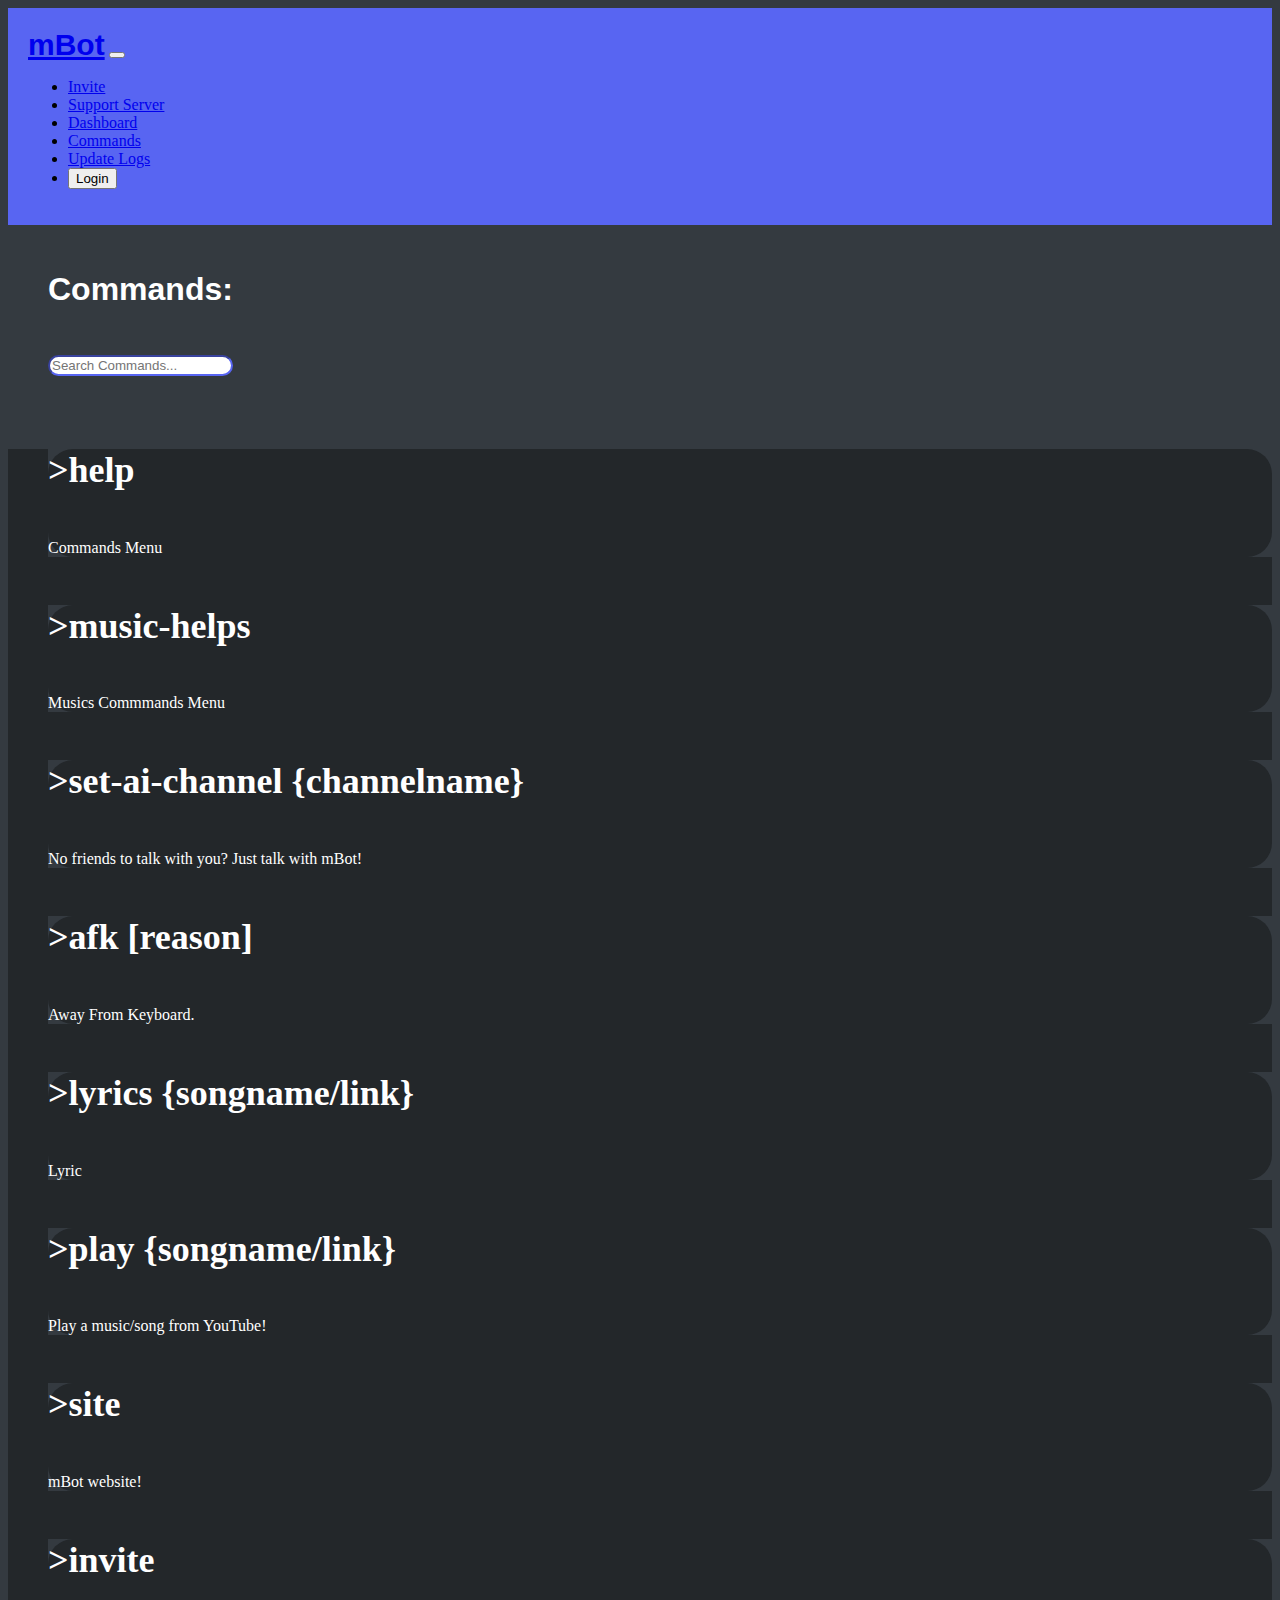
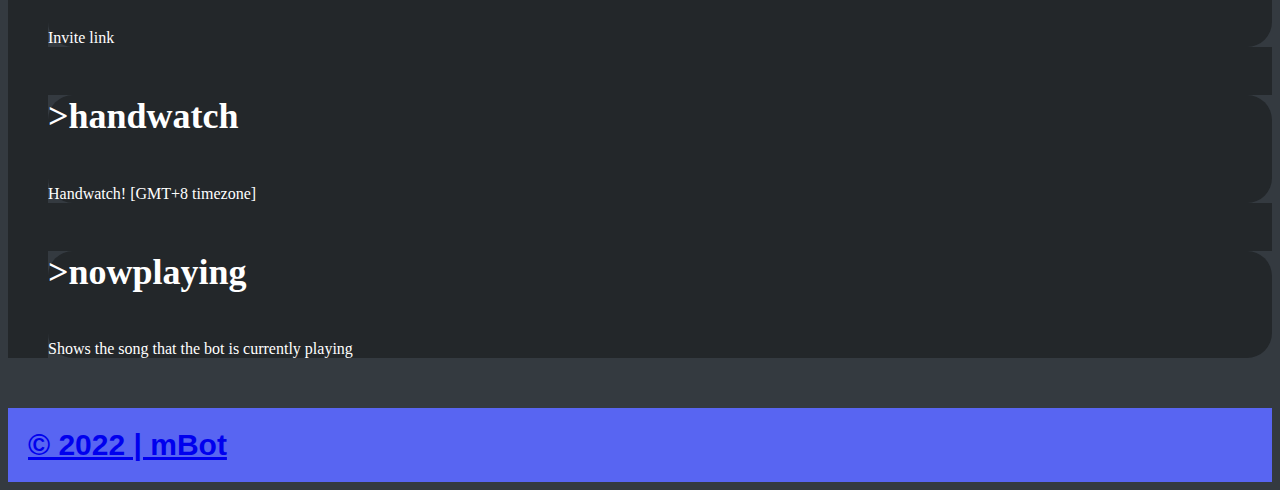
<file: commands.html>
<!doctype html>
<html lang="en">
  <head>
    <!-- Required meta tags -->
    <meta charset="utf-8">
    <meta name="viewport" content="width=device-width, initial-scale=1, shrink-to-fit=no">

    <!-- Bootstrap CSS -->
    <link rel="stylesheet" href="https://cdn.jsdelivr.net/npm/bootstrap@4.6.0/dist/css/bootstrap.min.css" integrity="sha384-B0vP5xmATw1+K9KRQjQERJvTumQW0nPEzvF6L/Z6nronJ3oUOFUFpCjEUQouq2+l" crossorigin="anonymous">

    <!-- Custom CSS -->
    <link rel="stylesheet" href="style.css" media="screen">

    <!-- Favicons -->
    <!-- Change the favicon.png file to the image you wish to use as the favicon -->
    <link rel="icon" type="image/png" href="asset/favicon.png" sizes="16x16">
    <link rel="icon" type="image/png" href="asset/favicon.png" sizes="32x32">
    <link rel="icon" type="image/png" href="asset/favicon.png" sizes="96x96">
    <link rel="apple-touch-icon" sizes="72x72" href="asset/favicon.png" >
    <link rel="apple-touch-icon" sizes="114x114" href="asset/favicon.png" >
    <link rel="apple-touch-icon" sizes="152x152" href="asset/favicon.png" >

    <!-- Bootstrap JS | JQuery -->
    <script src="https://code.jquery.com/jquery-3.5.1.slim.min.js" integrity="sha384-DfXdz2htPH0lsSSs5nCTpuj/zy4C+OGpamoFVy38MVBnE+IbbVYUew+OrCXaRkfj" crossorigin="anonymous"></script>
    <script src="https://cdn.jsdelivr.net/npm/bootstrap@4.6.0/dist/js/bootstrap.bundle.min.js" integrity="sha384-Piv4xVNRyMGpqkS2by6br4gNJ7DXjqk09RmUpJ8jgGtD7zP9yug3goQfGII0yAns" crossorigin="anonymous"></script>

    <!-- SEO tools -->
    <title>mBot - Commands</title>
    <meta name="description" content="mBot Commands list">
    <meta name="keywords" content="mBot Commands">
    <!--Add additional SEO meta data here!-->

    <!-- Open Graph tags -->
    <meta property="og:title" content="mBot Commands List"/>
    <meta property="og:url" content="https://dev--mbot-website.faizgaming.autocode.gg/commands.html"/>
    <meta property="og:image" content="https://dev--mbot-website.faizgaming.autocode.gg/asset/favicon.png"/>
    <meta property="og:type" content="website"/>
    <meta property="og:description" content="mBot commands list..."/>

  </head>
  <body class="bg-dark">
<script>
$(document).bind("contextmenu",function(e) {
 e.preventDefault();
});
$(document).keydown(function(e){
    if(e.which === 123){
       return false;
    }
});
</script>
    <nav class="navbar navbar-expand-md bg-discord navbar-dark">
        <div class="container">
            <!-- Bot/Brand Name -->
            <a class="navbar-brand" href="/index.html"><b>mBot</b></a>
        
            <!-- Bootstrap Toggler/collapsibe Button -->
            <button class="navbar-toggler" type="button" data-toggle="collapse" data-target="#collapsibleNavbar">
                <span class="navbar-toggler-icon"></span>
            </button>
        
            <!-- Navbar links -->
            <div class="collapse navbar-collapse" id="collapsibleNavbar">
                <ul class="navbar-nav">
                    <!-- This link invites Spectre, Change the client id to your bot's id -->
                    <li class="nav-item">
                    <a class="nav-link" href="https://discord.com/api/oauth2/authorize?client_id=911484673786511370&permissions=1392411667702&redirect_uri=https%3A%2F%2Fdev--mbot-website.faizgaming.autocode.gg%2F&response_type=code&scope=bot%20email%20identify">Invite</a>
                    </li>
                    <!-- Change link to your support server link -->
                    <li class="nav-item">
                    <a class="nav-link" target="_blank" href=" " target="_blank">Support Server</a>
                    </li>
                    <li class="nav-item">
                        <a class="nav-link" href="/0.html">Dashboard</a>
                    </li>
                    <li class="nav-item">
                        <a class="nav-link active" href="/commands.html">Commands</a>
                    </li>
                    <li class="nav-item">
                        <a class="nav-link" href="/update-logs.html">Update Logs</a>
                    </li>
                    <li>
                      <button type="button" class="login-btn" onclick="window.location.href='/login.htm'">
                      <i class="fab fa-discord"></i>Login
                      </button>
                    </li>
                </ul>
            </div>
        </div>
    </nav>

    <div class="container container-1">
        <div class="row">
            <h1 class="title-line"><b>Commands:</b></h1>
            <!-- These are dummy commands | They don't actually work on Spectre if you choose to install it -->
        </div>
        <div class="row">
            <input class="form-control" id="myInput" type="text" placeholder="Search Commands...">
        </div>
        <!-- Update these with your bot's Commands -->
        <ul class="list-group" id="CommandList">
            <li class="list-group-item">
                <div class="row">
                    <div class="col-xs-12 col-sm-12 col-md-12 col-lg-12 col-xl-12">
                        <div class="card bg-grey" style="width:100%">
                            <div class="card-body">
                            <!-- Command -->
                            <h4 class="card-title big-text">>help</h4>
                            <!-- Command Description -->
                            <p class="card-text">Commands Menu</p>
                            </div>
                        </div>
                    </div>
                </div>
            </li>
            <li class="list-group-item">
                <div class="row">
                    <div class="col-xs-12 col-sm-12 col-md-12 col-lg-12 col-xl-12">
                        <div class="card bg-grey" style="width:100%">
                            <div class="card-body">
                            <!-- Command -->
                            <h4 class="card-title big-text">>music-helps</h4>
                            <!-- Command Description -->
                            <p class="card-text">Musics Commmands Menu</a>
                            </div>
                        </div>
                    </div>
                </div>
            </li>
            <li class="list-group-item">
                <div class="row">
                    <div class="col-xs-12 col-sm-12 col-md-12 col-lg-12 col-xl-12">
                        <div class="card bg-grey" style="width:100%">
                            <div class="card-body">
                            <!-- Command -->
                            <h4 class="card-title big-text">>set-ai-channel {channelname}</h4>
                            <!-- Command Description -->
                            <p class="card-text">No friends to talk with you? Just talk with mBot!</p>
                            </div>
                        </div>
                    </div>
                </div>
            </li>
            <li class="list-group-item">
                <div class="row">
                    <div class="col-xs-12 col-sm-12 col-md-12 col-lg-12 col-xl-12">
                        <div class="card bg-grey" style="width:100%">
                            <div class="card-body">
                            <!-- Command -->
                            <h4 class="card-title big-text">>afk [reason]</h4>
                            <!-- Command Description -->
                            <p class="card-text">Away From Keyboard.</p>
                            </div>
                        </div>
                    </div>
                </div>
            </li>
            <li class="list-group-item">
                <div class="row">
                    <div class="col-xs-12 col-sm-12 col-md-12 col-lg-12 col-xl-12">
                        <div class="card bg-grey" style="width:100%">
                            <div class="card-body">
                            <!-- Command -->
                            <h4 class="card-title big-text">>lyrics {songname/link}</h4>
                            <!-- Command Description -->
                            <p class="card-text">Lyric</p>
                            </div>
                        </div>
                    </div>
                </div>
            </li>
            <li class="list-group-item">
                <div class="row">
                    <div class="col-xs-12 col-sm-12 col-md-12 col-lg-12 col-xl-12">
                        <div class="card bg-grey" style="width:100%">
                            <div class="card-body">
                            <!-- Command -->
                            <h4 class="card-title big-text">>play {songname/link}</h4>
                            <!-- Command Description -->
                            <p class="card-text">Play a music/song from YouTube!</p>
                            </div>
                        </div>
                    </div>
                </div>
            </li>
            <li class="list-group-item">
                <div class="row">
                    <div class="col-xs-12 col-sm-12 col-md-12 col-lg-12 col-xl-12">
                        <div class="card bg-grey" style="width:100%">
                            <div class="card-body">
                            <!-- Command -->
                            <h4 class="card-title big-text">>site</h4>
                            <!-- Command Description -->
                            <p class="card-text">mBot website!</p>
                            </div>
                        </div>
                    </div>
                </div>
            </li>
            <li class="list-group-item">
                <div class="row">
                    <div class="col-xs-12 col-sm-12 col-md-12 col-lg-12 col-xl-12">
                        <div class="card bg-grey" style="width:100%">
                            <div class="card-body">
                            <!-- Command -->
                            <h4 class="card-title big-text">>invite</h4>
                            <!-- Command Description -->
                            <p class="card-text">Invite link</p>
                            </div>
                        </div>
                    </div>
                </div>
            </li>
            <li class="list-group-item">
                <div class="row">
                    <div class="col-xs-12 col-sm-12 col-md-12 col-lg-12 col-xl-12">
                        <div class="card bg-grey" style="width:100%">
                            <div class="card-body">
                            <!-- Command -->
                            <h4 class="card-title big-text">>handwatch</h4>
                            <!-- Command Description -->
                            <p class="card-text">Handwatch! [GMT+8 timezone]</p>
                            </div>
                        </div>
                    </div>
                </div>
            </li>
            <li class="list-group-item">
                <div class="row">
                    <div class="col-xs-12 col-sm-12 col-md-12 col-lg-12 col-xl-12">
                        <div class="card bg-grey" style="width:100%">
                            <div class="card-body">
                            <!-- Command -->
                            <h4 class="card-title big-text">>nowplaying</h4>
                            <!-- Command Description -->
                            <p class="card-text">Shows the song that the bot is currently playing</p>
                            </div>
                        </div>
                    </div>
                </div>
            </li>
        </ul>
    </div>

    <script>
        $(document).ready(function(){
          $("#myInput").on("keyup", function() {
            var value = $(this).val().toLowerCase();
            $("#CommandList li").filter(function() {
              $(this).toggle($(this).text().toLowerCase().indexOf(value) > -1)
            });
          });
        });
    </script>
    <noscript>Your browser does not support JavaScript!</noscript>
    

    <nav class="navbar navbar-expand-md bg-discord navbar-dark justify-content-center">
        <div class="container">
            <!-- Bot/Brand Name -->
            <a class="navbar-brand" href="/index.html"><b>&#169; 2022 | mBot</b></a>
        </div>
    </nav>
    
  </body>
</html>
</file>
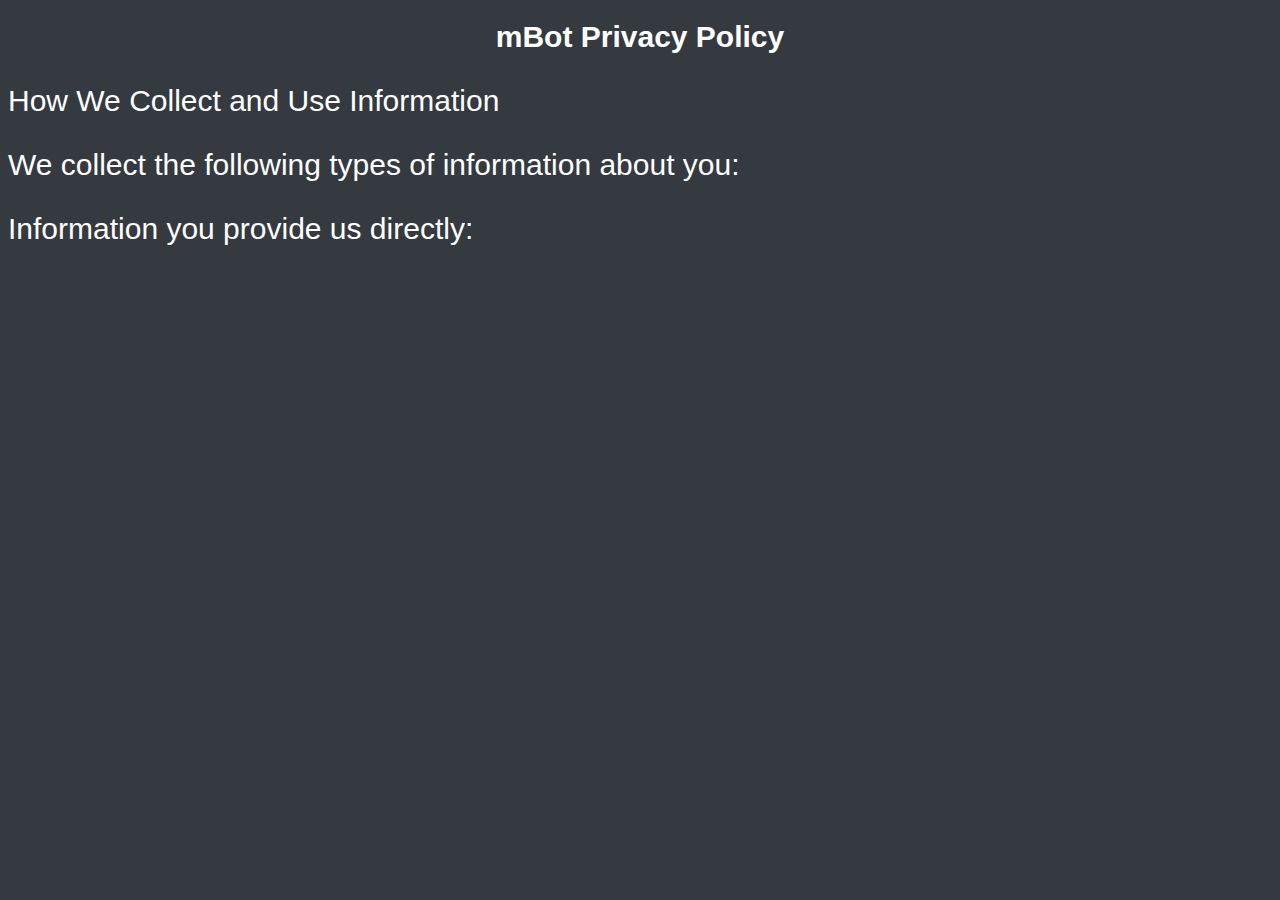
<file: privacy.html>
<!doctype html>
<html lang="en">
  <head>
    <!-- Required meta tags -->
    <meta charset="utf-8">
    <meta name="viewport" content="width=device-width, initial-scale=1, shrink-to-fit=no">

    <!-- Bootstrap CSS -->
    <link rel="stylesheet" href="https://cdn.jsdelivr.net/npm/bootstrap@4.6.0/dist/css/bootstrap.min.css" integrity="sha384-B0vP5xmATw1+K9KRQjQERJvTumQW0nPEzvF6L/Z6nronJ3oUOFUFpCjEUQouq2+l" crossorigin="anonymous">

    <!-- Custom CSS -->
    <link rel="stylesheet" href="style.css" media="screen">

    <!-- Favicons -->
    <!-- Change the favicon.png file to the image you wish to use as the favicon -->
    <link rel="icon" type="image/png" href="asset/favicon.png" sizes="16x16">
    <link rel="icon" type="image/png" href="asset/favicon.png" sizes="32x32">
    <link rel="icon" type="image/png" href="asset/favicon.png" sizes="96x96">
    <link rel="apple-touch-icon" sizes="72x72" href="asset/favicon.png" >
    <link rel="apple-touch-icon" sizes="114x114" href="asset/favicon.png" >
    <link rel="apple-touch-icon" sizes="152x152" href="asset/favicon.png" >

    <!-- Bootstrap JS | JQuery -->
    <script src="https://code.jquery.com/jquery-3.5.1.slim.min.js" integrity="sha384-DfXdz2htPH0lsSSs5nCTpuj/zy4C+OGpamoFVy38MVBnE+IbbVYUew+OrCXaRkfj" crossorigin="anonymous"></script>
    <script src="https://cdn.jsdelivr.net/npm/bootstrap@4.6.0/dist/js/bootstrap.bundle.min.js" integrity="sha384-Piv4xVNRyMGpqkS2by6br4gNJ7DXjqk09RmUpJ8jgGtD7zP9yug3goQfGII0yAns" crossorigin="anonymous"></script>

    <!-- SEO tools -->
    <title>mBot - Privacy Policy</title>
    <meta name="description" content="mBot. Music and Moderation Discord Bot...">
    <meta name="keywords" content="mBot Privacy">
    <!--Add additional SEO meta data here!-->

    <!-- Open Graph tags -->
    <meta property="og:title" content="mBot Privacy Policy"/>
    <meta property="og:url" content="https://dev--mbot-website.faizgaming.autocode.gg/privacy.html"/>
    <meta property="og:image" content="https://dev--mbot-website.faizgaming.autocode.gg/asset/favicon.png"/>
    <meta property="og:type" content="website"/>
    <meta property="og:description" content="Privacy Policy"/>

  </head>
  <body class="bg-dark">
<script>
$(document).bind("contextmenu",function(e) {
 e.preventDefault();
});
$(document).keydown(function(e){
    if(e.which === 123){
       return false;
    }
});
</script>
   <center>
    <h1 class="navbar-brand" style="color:white"><strong>mBot Privacy Policy</strong></h1>
   </center>
    <p class="navbar-brand" style="color:white">How We Collect and Use Information</p>
     <p class="navbar-brand" style="color:white">We collect the following types of information about you:</p>
      <p class="navbar-brand" style="color:white">Information you provide us directly:</p>
  </body>
</html>
</file>
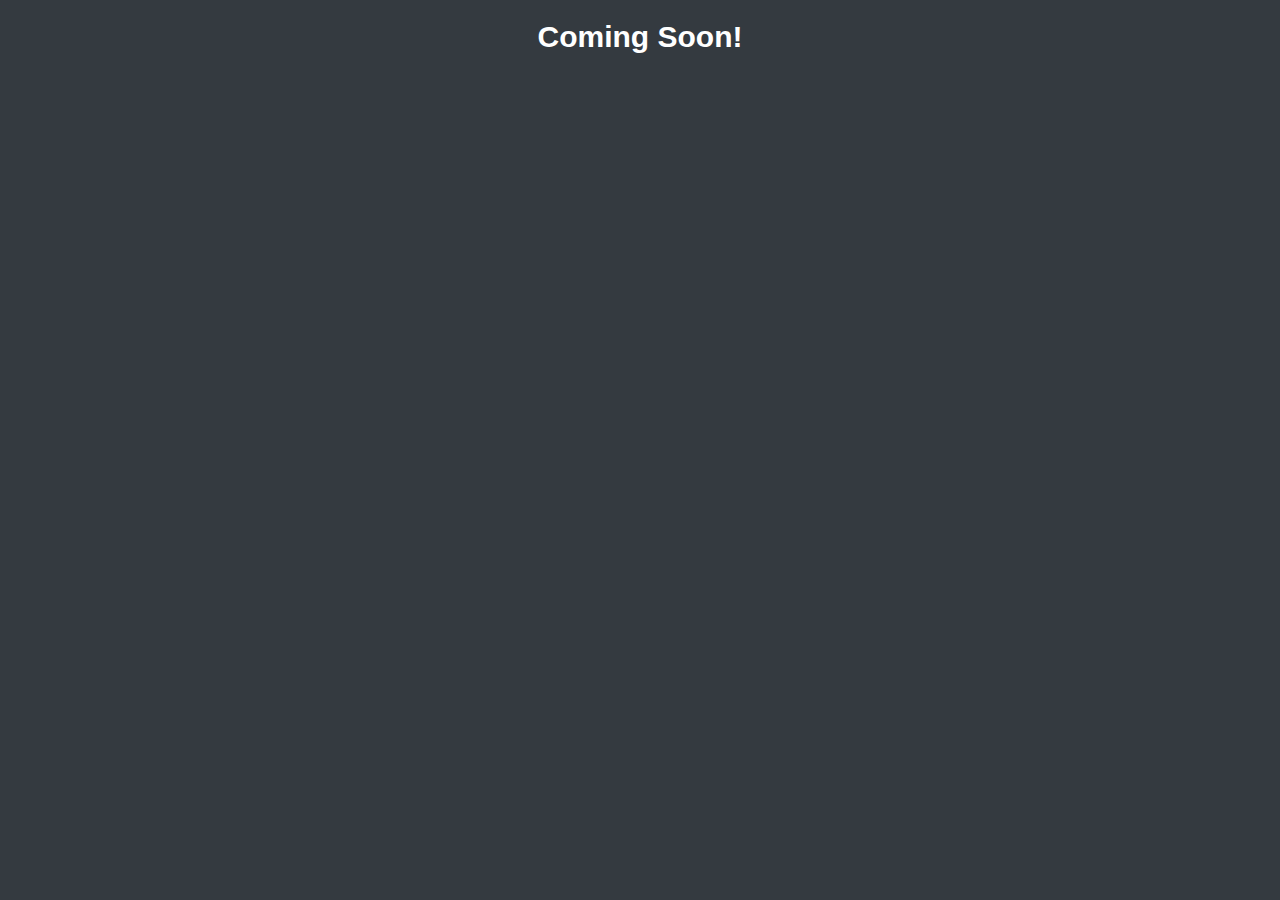
<file: terms.html>
<!doctype html>
<html lang="en">
  <head>
    <!-- Required meta tags -->
    <meta charset="utf-8">
    <meta name="viewport" content="width=device-width, initial-scale=1, shrink-to-fit=no">

    <!-- Bootstrap CSS -->
    <link rel="stylesheet" href="https://cdn.jsdelivr.net/npm/bootstrap@4.6.0/dist/css/bootstrap.min.css" integrity="sha384-B0vP5xmATw1+K9KRQjQERJvTumQW0nPEzvF6L/Z6nronJ3oUOFUFpCjEUQouq2+l" crossorigin="anonymous">

    <!-- Custom CSS -->
    <link rel="stylesheet" href="style.css" media="screen">

    <!-- Favicons -->
    <!-- Change the favicon.png file to the image you wish to use as the favicon -->
    <link rel="icon" type="image/png" href="asset/favicon.png" sizes="16x16">
    <link rel="icon" type="image/png" href="asset/favicon.png" sizes="32x32">
    <link rel="icon" type="image/png" href="asset/favicon.png" sizes="96x96">
    <link rel="apple-touch-icon" sizes="72x72" href="asset/favicon.png" >
    <link rel="apple-touch-icon" sizes="114x114" href="asset/favicon.png" >
    <link rel="apple-touch-icon" sizes="152x152" href="asset/favicon.png" >

    <!-- Bootstrap JS | JQuery -->
    <script src="https://code.jquery.com/jquery-3.5.1.slim.min.js" integrity="sha384-DfXdz2htPH0lsSSs5nCTpuj/zy4C+OGpamoFVy38MVBnE+IbbVYUew+OrCXaRkfj" crossorigin="anonymous"></script>
    <script src="https://cdn.jsdelivr.net/npm/bootstrap@4.6.0/dist/js/bootstrap.bundle.min.js" integrity="sha384-Piv4xVNRyMGpqkS2by6br4gNJ7DXjqk09RmUpJ8jgGtD7zP9yug3goQfGII0yAns" crossorigin="anonymous"></script>

    <!-- SEO tools -->
    <title>mBot - Terms Of Service</title>
    <meta name="description" content="mBot. Music and Moderation Discord Bot...">
    <meta name="keywords" content="mBot Terms, mBot ToS">
    <!--Add additional SEO meta data here!-->

    <!-- Open Graph tags -->
    <meta property="og:title" content="mBot Terms of Service"/>
    <meta property="og:url" content="https://dev--mbot-website.faizgaming.autocode.gg/terms.html"/>
    <meta property="og:image" content="https://dev--mbot-website.faizgaming.autocode.gg/asset/favicon.png"/>
    <meta property="og:type" content="website"/>
    <meta property="og:description" content="Terms of Service (ToS)"/>

  </head>
  <body class="bg-dark">
<script>
$(document).bind("contextmenu",function(e) {
 e.preventDefault();
});
$(document).keydown(function(e){
    if(e.which === 123){
       return false;
    }
});
</script>
   <center>
    <h1 class="navbar-brand" style="color:white">Coming Soon!</h1>
   </center>
  </body>
</html>
</file>
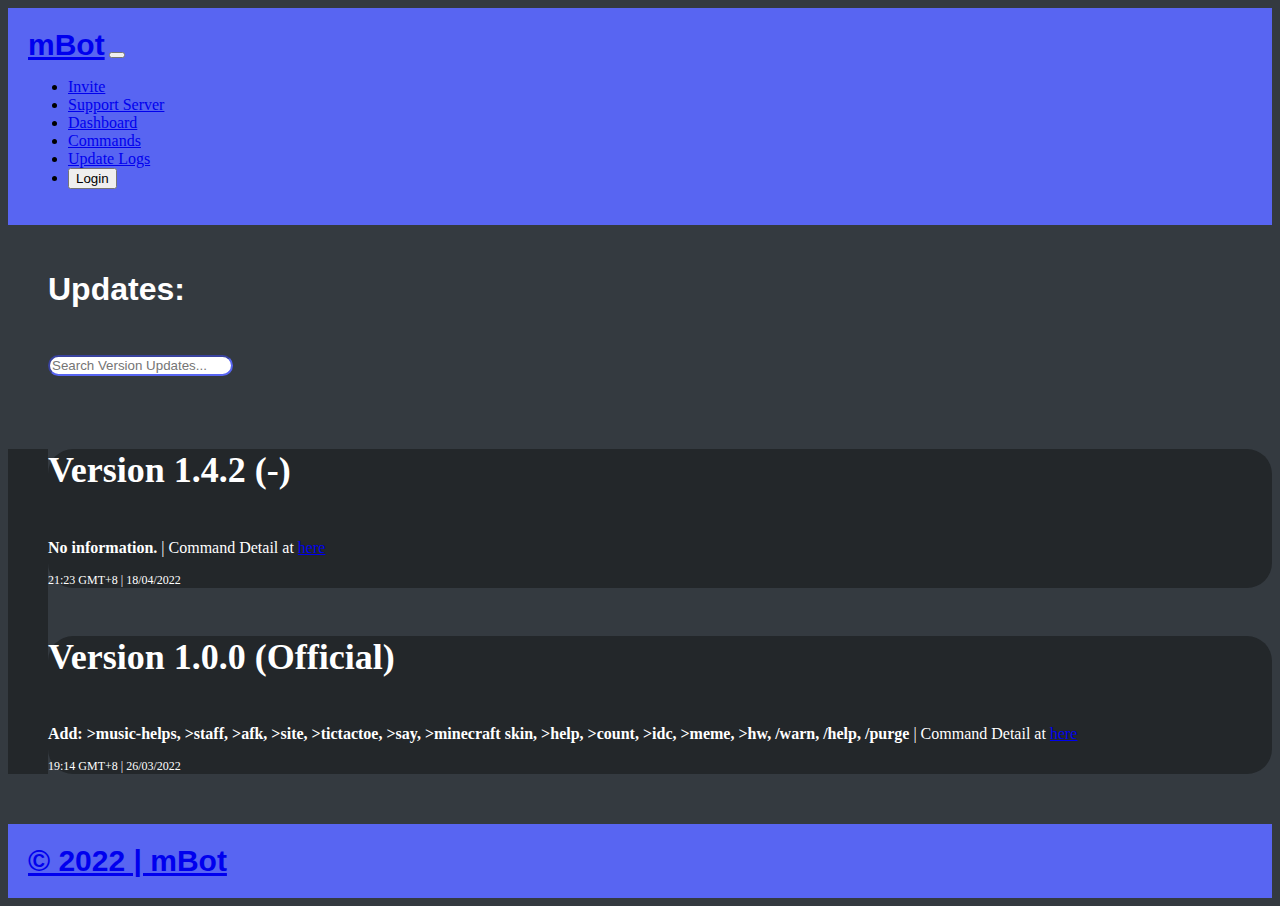
<file: update-logs.html>
<!doctype html>
<html lang="en">
  <head>
    <!-- Required meta tags -->
    <meta charset="utf-8">
    <meta name="viewport" content="width=device-width, initial-scale=1, shrink-to-fit=no">

    <!-- Bootstrap CSS -->
    <link rel="stylesheet" href="https://cdn.jsdelivr.net/npm/bootstrap@4.6.0/dist/css/bootstrap.min.css" integrity="sha384-B0vP5xmATw1+K9KRQjQERJvTumQW0nPEzvF6L/Z6nronJ3oUOFUFpCjEUQouq2+l" crossorigin="anonymous">

    <!-- Custom CSS -->
    <link rel="stylesheet" href="style.css" media="screen">

    <!-- Favicons -->
    <!-- Change the favicon.png file to the image you wish to use as the favicon -->
    <link rel="icon" type="image/png" href="asset/favicon.png" sizes="16x16">
    <link rel="icon" type="image/png" href="asset/favicon.png" sizes="32x32">
    <link rel="icon" type="image/png" href="asset/favicon.png" sizes="96x96">
    <link rel="apple-touch-icon" sizes="72x72" href="asset/favicon.png" >
    <link rel="apple-touch-icon" sizes="114x114" href="asset/favicon.png" >
    <link rel="apple-touch-icon" sizes="152x152" href="asset/favicon.png" >

    <!-- Bootstrap JS | JQuery -->
    <script src="https://code.jquery.com/jquery-3.5.1.slim.min.js" integrity="sha384-DfXdz2htPH0lsSSs5nCTpuj/zy4C+OGpamoFVy38MVBnE+IbbVYUew+OrCXaRkfj" crossorigin="anonymous"></script>
    <script src="https://cdn.jsdelivr.net/npm/bootstrap@4.6.0/dist/js/bootstrap.bundle.min.js" integrity="sha384-Piv4xVNRyMGpqkS2by6br4gNJ7DXjqk09RmUpJ8jgGtD7zP9yug3goQfGII0yAns" crossorigin="anonymous"></script>

    <!-- SEO tools -->
    <title>mBot - ChangeLogs</title>
    <meta name="description" content="mBot latest changelogs...">
    <meta name="keywords" content="mBot Update Log, mBot changelog">
    <!--Add additional SEO meta data here!-->

    <!-- Open Graph tags -->
    <meta property="og:title" content="Changelogs | mBot Website"/>
    <meta property="og:url" content="/update-logs.html"/>
    <meta property="og:image" content="asset/favicon.png"/>
    <meta property="og:type" content="website"/>
    <meta property="og:description" content="mBot latest changelogs..."/>

  </head>
  <body class="bg-dark">
<script>
$(document).bind("contextmenu",function(e) {
 e.preventDefault();
});
$(document).keydown(function(e){
    if(e.which === 123){
       return false;
    }
});
</script>
    <nav class="navbar navbar-expand-md bg-discord navbar-dark">
        <div class="container">
            <!-- Bot/Brand Name -->
            <a class="navbar-brand" href="/index.html"><b>mBot</b></a>
        
            <!-- Bootstrap Toggler/collapsibe Button -->
            <button class="navbar-toggler" type="button" data-toggle="collapse" data-target="#collapsibleNavbar">
                <span class="navbar-toggler-icon"></span>
            </button>
        
            <!-- Navbar links -->
            <div class="collapse navbar-collapse" id="collapsibleNavbar">
                <ul class="navbar-nav">
                    <!-- This link invites Spectre, Change the client id to your bot's id -->
                    <li class="nav-item">
                    <a class="nav-link" href="https://discord.com/api/oauth2/authorize?client_id=911484673786511370&permissions=1392411667702&redirect_uri=https%3A%2F%2Fdev--mbot-website.faizgaming.autocode.gg%2F&response_type=code&scope=bot%20email%20identify">Invite</a>
                    </li>
                    <!-- Change link to your support server link -->
                    <li class="nav-item">
                    <a class="nav-link" href=" ">Support Server</a>
                    </li>
                    <li class="nav-item">
                        <a class="nav-link" href="/0.html">Dashboard</a>
                    </li>
                    <li class="nav-item">
                        <a class="nav-link" href="/commands.html">Commands</a>
                    </li>
                    <li class="nav-item">
                        <a class="nav-link active" href=" ">Update Logs</a>
                    </li>
                    <li>
                      <button type="button" class="login-btn" onclick="window.location.href='/login.htm'">
                      <i class="fab fa-discord"></i>Login
                      </button>
                    </li>
                </ul>
            </div>
        </div>
    </nav>

    <div class="container container-1">
        <div class="row">
            <h1 class="title-line"><b>Updates:</b></h1>
            <!-- These are dummy versions | They don't actually exist for Spectre if you choose to install it -->
            <!-- The dates noted as update dates are dummy dates and mean nothing, update them with your update dates when you update your bot-->
        </div>
        <div class="row">
            <input class="form-control" id="myInput" type="text" placeholder="Search Version Updates...">
        </div>
        <!-- Update these with your bot's Update Logs -->
        <!-- Update these with your bot's Update Logs -->
        <ul class="list-group" id="VersionList">
            <li class="list-group-item">
                <div class="row">
                    <div class="col-xs-12 col-sm-12 col-md-12 col-lg-12 col-xl-12">
                        <div class="card bg-grey" style="width:100%">
                            <div class="card-body">
                            <!-- Version -->
                            <h4 class="card-title big-text">Version 1.4.2 (-)</h4>
                            <!-- Version Description -->
                            <p class="card-text"><strong> No information. </strong> | Command Detail at <a href="/commands.html">here</a></p>
                            <!--Update Date and Time -->
                            <p class="date">21:23 GMT+8 | 18/04/2022</p>
                            </div>
                        </div>
                        <div class="card bg-grey" style="width:100%">
                            <div class="card-body">
                            <!-- Version -->
                            <h4 class="card-title big-text">Version 1.0.0 (Official)</h4>
                            <!-- Version Description -->
                            <p class="card-text"><strong>Add: >music-helps, >staff, >afk, >site, >tictactoe, >say, >minecraft skin, >help, >count, >idc, >meme, >hw, /warn, /help, /purge</strong> | Command Detail at <a href="/commands.html">here</a></p>
                            <!--Update Date and Time -->
                            <p class="date">19:14 GMT+8 | 26/03/2022</p>
                            </div>
                        </div>
                    </div>
                </div>
            </li>
        </ul>
    </div>

    <script>
        $(document).ready(function(){
          $("#myInput").on("keyup", function() {
            var value = $(this).val().toLowerCase();
            $("#VersionList li").filter(function() {
              $(this).toggle($(this).text().toLowerCase().indexOf(value) > -1)
            });
          });
        });
    </script>

    <nav class="navbar navbar-expand-md bg-discord navbar-dark justify-content-center">
        <div class="container">
            <!-- Bot/Brand Name -->
            <a class="navbar-brand" href="/index.html"><b>&#169; 2022 | mBot</b></a>
        </div>
    </nav>
    
  </body>
</html>
</file>
<file: style.css>
.bg-discord{
    background-color: #5865F2;
}
.bg-dark{
    background-color: #343A40;
}
.navbar{
    padding: 20px;
}
@import url('https://fonts.googleapis.com/css2?family=Montserrat:wght@900&display=swap');
.navbar-brand{
    font-family: 'Montserrat', sans-serif;
    font-size: 30px;
}
.container-1{
    margin-bottom: 50px;
}
.bg-grey{
    background-color: #23272a;
}
.card{
    border-width: 0px;
    border-radius: 25px;
    color: #ffffff;
    margin-bottom: 20px
}
.brand-line{
    font-family: 'Montserrat', sans-serif;
    margin-top: 40px;
    margin-bottom: 40px;
    margin-left: 15px;
    color: #ffffff;
}
.title-line{
    font-family: 'Montserrat', sans-serif;
    padding-top: 25px;
    color: #ffffff;
    margin-left: 40px;
}
.card-img-top{
    padding: 0px;
    border-radius: 12px;
    margin-bottom: 10px;
}
.btn-discord{
    color: #ffffff;
    background-color: #5865F2;
    border-color: #5865F2;
}
.btn-discord:hover{
    color: #ffffff;
    background-color: #7289DA;
    border-color: #7289DA;
}
.big-text{
    font-size: 36px;
}
.card-text{
    font-size: 16px;
}
input{
    margin: 25px;
    border-color: #5865F2;
    border-width: 5px;
    color: #5865F2;
}
.form-control{
    border-color: #5865F2;
    border-width: 2px;
    border-radius: 25px;
    color: #5865F2;
    margin-left: 40px;
    margin-right: 40px;
}
.form-control:active{
    border-color: #5865F2;
    border-width: 3px;
    border-radius: 25px;
    color: #5865F2;
}
.list-group{
    list-style: none;
    background-color: #23272a;
}
.list-group-item{
    list-style: none;
    background-color: #343A40;
    border-width: 0px;
}
.date{
    font-size: 12px;
}
.comment {
  display: block;
  transition: all 1s;
}
.commentClicked {
  min-height: 0px;
  border: 1px solid #eee;
  border-radius: 5px;
  padding: 5px 10px
}
.container textarea {
  width: 100%;
  border: none;
  background: #E8E8E8;
  padding: 5px 10px;
  height: 50%;
  border-radius: 5px 5px 0px 0px;
  border-bottom: 2px solid #016BA8;
  transition: all 0.5s;
  margin-top: 15px;
}
button.primaryContained {
  background: #016ba8;
  color: #fff;
  padding: 10px 10px;
  border: none;
  margin-top: 0px;
  cursor: pointer;
  text-transform: uppercase;
  letter-spacing: 4px;
  box-shadow: 0px 2px 6px 0px rgba(0, 0, 0, 0.25);
  transition: 1s all;
  font-size: 10px;
  border-radius: 5px;
}
button.primaryContained:hover {
  background: #9201A8;
}
.modal .modal-dialog .modal-content .modal-body .login-form .checkbox label {
  padding-left: 20px;
}
.modal .modal-dialog .modal-content .modal-body .login-form .checkbox label:before {
  top: 4px;
  left: 15px;
}
.modal .modal-dialog .modal-content .modal-body .login-form input.main-input-box {
  height: 50px;
  border-radius: 4px;
  border: 1px solid #cccccc;
  margin-bottom: 15px;
  color: #111111;
  font-weight: 500;
  font-size: 15px;
  width: 100%;
  padding: 5px 15px;
}
.modal .modal-dialog .modal-content .modal-body .login-form input.main-input-box:focus {
  outline: none;
}
.modal .modal-dialog .modal-content .modal-body .login-form .btn-fill {
  color: #ffffff;
  padding: 13px 50px;
  border-radius: 4px;
  background: #7946fb;
  text-transform: uppercase;
  font-size: 14px;
  display: inline-block;
  border: none;
  text-align: center;
  cursor: pointer;
  -webkit-transition: all 0.3s ease-out;
  -moz-transition: all 0.3s ease-out;
  -ms-transition: all 0.3s ease-out;
  -o-transition: all 0.3s ease-out;
  transition: all 0.3s ease-out;
}
.modal .modal-dialog .modal-content .modal-body .login-form .btn-fill:hover {
  background: #bc2bff;
}
.modal .modal-dialog .modal-content .modal-body .login-form .lost-password {
  margin-bottom: 0;
  margin-top: 0;
}
.modal .modal-dialog .modal-content .modal-body .login-form .lost-password a {
  color: #111111;
  -webkit-transition: all 0.3s ease-out;
  -moz-transition: all 0.3s ease-out;
  -ms-transition: all 0.3s ease-out;
  -o-transition: all 0.3s ease-out;
  transition: all 0.3s ease-out;
}
.modal .modal-dialog .modal-content .modal-body .login-form .lost-password a:hover {
  color: #7946fb;
}
.modal .modal-dialog .modal-content .modal-body .login-form .btn-register {
  color: #111111;
  -webkit-transition: all 0.3s ease-out;
  -moz-transition: all 0.3s ease-out;
  -ms-transition: all 0.3s ease-out;
  -o-transition: all 0.3s ease-out;
  transition: all 0.3s ease-out;
}
.modal .modal-dialog .modal-content .modal-body .login-form .btn-register i {
  margin-right: 10px;
  color: #7946fb;
}
.modal .modal-dialog .modal-content .modal-body .login-form .btn-register:hover {
  color: #7946fb;
}
.modal .modal-dialog .modal-content .modal-body .login-form .checkbox {
  padding-left: 5px;
}
.modal .modal-dialog .modal-content .modal-body .login-form .checkbox label {
  display: inline-block;
  position: relative;
  padding-left: 20px;
  margin-top: 0;
  margin-bottom: 0;
}
.modal .modal-dialog .modal-content .modal-body .login-form .checkbox label:before {
  content: "";
  display: inline-block;
  position: absolute;
  width: 17px;
  height: 17px;
  left: 0;
  margin-left: -5px;
  border: 1px solid #cccccc;
  border-radius: 3px;
  background-color: #fff;
  -webkit-transition: border 0.15s ease-in-out, color 0.15s ease-in-out;
  -o-transition: border 0.15s ease-in-out, color 0.15s ease-in-out;
  transition: border 0.15s ease-in-out, color 0.15s ease-in-out;
}
.modal .modal-dialog .modal-content .modal-body .login-form .checkbox label:after {
  display: inline-block;
  position: absolute;
  width: 16px;
  height: 16px;
  left: 0;
  top: 0;
  margin-left: -20px;
  padding-left: 3px;
  padding-top: 1px;
  font-size: 11px;
  color: #555555;
}
.modal .modal-dialog .modal-content .modal-body .login-form .checkbox input[type="checkbox"] {
  display: none;
}
.modal .modal-dialog .modal-content .modal-body .login-form .checkbox input[type="checkbox"]:focus + label::before {
  outline: thin dotted;
  outline: 5px auto -webkit-focus-ring-color;
  outline-offset: -2px;
}
.modal .modal-dialog .modal-content .modal-body .login-form .checkbox input[type="checkbox"]:checked + label::after {
  font-family: 'FontAwesome';
  content: "\f00c";
}
.modal .modal-dialog .modal-content .modal-body .login-form .checkbox input[type="checkbox"]:disabled + label {
  opacity: 0.65;
}
.modal .modal-dialog .modal-content .modal-body .login-form .checkbox input[type="checkbox"]:disabled + label::before {
  background-color: #eeeeee;
  cursor: not-allowed;
}
.modal .modal-dialog .modal-content .modal-body .login-form .checkbox.checkbox-circle label::before {
  border-radius: 50%;
}
.modal .modal-dialog .modal-content .modal-body .login-form .checkbox-primary input[type="checkbox"]:checked + label::before {
  background-color: #7946fb;
  border-color: #7946fb;
}
.modal .modal-dialog .modal-content .modal-body .login-form .checkbox-primary input[type="checkbox"]:checked + label::after {
  color: #fff;
}
.modal .modal-dialog .modal-content .modal-body .login-form .modal-header .close {
  margin: -1.5rem -1rem -1rem auto;
  font-size: 24px;
}
.modal .modal-dialog .modal-content .modal-body .login-form .modal-header .close:focus {
  outline: none;
}
.modal .modal-dialog .modal-content .modal-body .login-box-social {
  margin-top: 30px;
}
.modal .modal-dialog .modal-content .modal-body .login-box-social ul li {
  display: inline-block;
  margin-right: 1px;
  margin-bottom: 5px;
  font-size: 18px;
}
.modal .modal-dialog .modal-content .modal-body .login-box-social ul li a {
  width: 54px;
  height: 50px;
  border-radius: 2px;
  color: #ffffff;
  display: -webkit-box;
  display: -ms-flexbox;
  display: flex;
  -webkit-box-pack: center;
  -ms-flex-pack: center;
  justify-content: center;
  -webkit-box-align: center;
  -ms-flex-align: center;
  align-items: center;
  border: 1px solid;
  -webkit-transition: all 0.3s ease-out;
  -moz-transition: all 0.3s ease-out;
  -ms-transition: all 0.3s ease-out;
  -o-transition: all 0.3s ease-out;
  transition: all 0.3s ease-out;
}
.modal .modal-dialog .modal-content .modal-body .login-box-social ul li .facebook {
  background-color: #445099;
  border-color: #445099;
}
.modal .modal-dialog .modal-content .modal-body .login-box-social ul li .twitter {
  background-color: #40c4ff;
  border-color: #40c4ff;
}
.modal .modal-dialog .modal-content .modal-body .login-box-social ul li .linkedin {
  background-color: #175ac2;
  border-color: #175ac2;
}
.modal .modal-dialog .modal-content .modal-body .login-box-social ul li .google {
  background-color: #d50000;
  border-color: #d50000;
}
.modal .modal-dialog .modal-content .modal-body .login-box-social ul li:hover a {
  background-color: transparent;
}
.modal .modal-dialog .modal-content .modal-body .login-box-social ul li:hover .facebook {
  color: #445099;
}
.modal .modal-dialog .modal-content .modal-body .login-box-social ul li:hover .twitter {
  color: #40c4ff;
}
.modal .modal-dialog .modal-content .modal-body .login-box-social ul li:hover .linkedin {
  color: #175ac2;
}
.modal .modal-dialog .modal-content .modal-body .login-box-social ul li:hover .google {
  color: #d50000;
}
.nav-action-elements ul li .login-btn {
  background-color: transparent;
  cursor: pointer;
  box-shadow: none;
  border: none;
  font-weight: 400;
  font-family: 'Poppins', sans-serif;
  -webkit-transition: all 0.3s ease-out;
  -moz-transition: all 0.3s ease-out;
  -ms-transition: all 0.3s ease-out;
  -o-transition: all 0.3s ease-out;
  transition: all 0.3s ease-out;
}
.nav-action-elements ul li .login-btn i {
  margin-right: 10px;
  -webkit-transition: all 0.3s ease-out;
  -moz-transition: all 0.3s ease-out;
  -ms-transition: all 0.3s ease-out;
  -o-transition: all 0.3s ease-out;
  transition: all 0.3s ease-out;
}
@media only screen and (max-width: 1199px) {
  .nav-action-elements ul li .login-btn i {
    display: none;
  }
}
.nav-action-elements ul li .login-btn:focus {
  outline: none;
}
.nav-action-elements ul li .ghost-btn {
  border-radius: 4px;
  display: -webkit-inline-box;
  display: -ms-inline-flexbox;
  display: inline-flex;
  -webkit-box-align: center;
  -ms-flex-align: center;
  align-items: center;
  -webkit-box-pack: center;
  -ms-flex-pack: center;
  justify-content: center;
  padding: 12px 20px 12px 15px;
  font-size: 13px;
  -webkit-transition: all 0.3s ease-out;
  -moz-transition: all 0.3s ease-out;
  -ms-transition: all 0.3s ease-out;
  -o-transition: all 0.3s ease-out;
  transition: all 0.3s ease-out;
}
.nav-action-elements ul li .ghost-btn i {
  font-size: 13px;
  margin-right: 12px;
}
.header-one .header-main.header .nav-action-elements .header-search-area button {
  color: #ffffff;
}
.header-one .header-main.header .nav-action-elements .header-search-area .search-input {
  background-color: rgba(255, 255, 255, 0.99);
  color: #111111;
}
.header-one .header-main.header .nav-action-elements .login-btn {
  color: #ffffff;
}
.header-one .header-main.header .nav-action-elements .login-btn i {
  color: #ffffff;
}

.header-one .header-main.header .nav-action-elements .login-btn:hover i {
  color: #bc2bff;
}
.header-one .header-main.header .nav-action-elements .ghost-btn {
  border: 1px solid #7946fb;
  color: #ffffff;
  background-color: #7946fb;
}
.header-one .header-main.header .nav-action-elements .ghost-btn:hover {
  background-color: #bc2bff;
  border: 1px solid #bc2bff;
}
.header-one .header-main.header.header-fixed .nav-action-elements .header-search-area button {
  color: #111111;
}
.header-one .header-main.header.header-fixed .nav-action-elements .header-search-area .search-input {
  background-color: rgba(27, 27, 27, 0.99);
  color: #ffffff;
}
.header-one .header-main.header.header-fixed .nav-action-elements .login-btn {
  color: #111111;
}
.header-one .header-main.header.header-fixed .nav-action-elements .login-btn i {
  color: #111111;
}
.header-one .header-main.header.header-fixed .nav-action-elements .login-btn:focus {
  outline: none;
}
.header-one .header-main.header.header-fixed .nav-action-elements .login-btn:hover {
  color: #7946fb;
}
.header-one .header-main.header.header-fixed .nav-action-elements .login-btn:hover i {
  color: #7946fb;
}
.header-one .header-main.header.header-fixed .nav-action-elements .ghost-btn {
  color: #ffffff;
  border: 1px solid #7946fb;
  background-color: #7946fb;
}
.header-one .header-main.header.header-fixed .nav-action-elements .ghost-btn:hover {
  background-color: #bc2bff;
  border: 1px solid #bc2bff;
}
@media only screen and (max-width: 991px) {
  .hide-on-mobile-menu {
    display: none!important;
  }
}
.hide-on-mobile-menu:after {
  display: none !important;
}
@media only screen and (min-width: 992px) {
  .hide-on-desktop-menu {
    display: none !important;
  }
</file>
